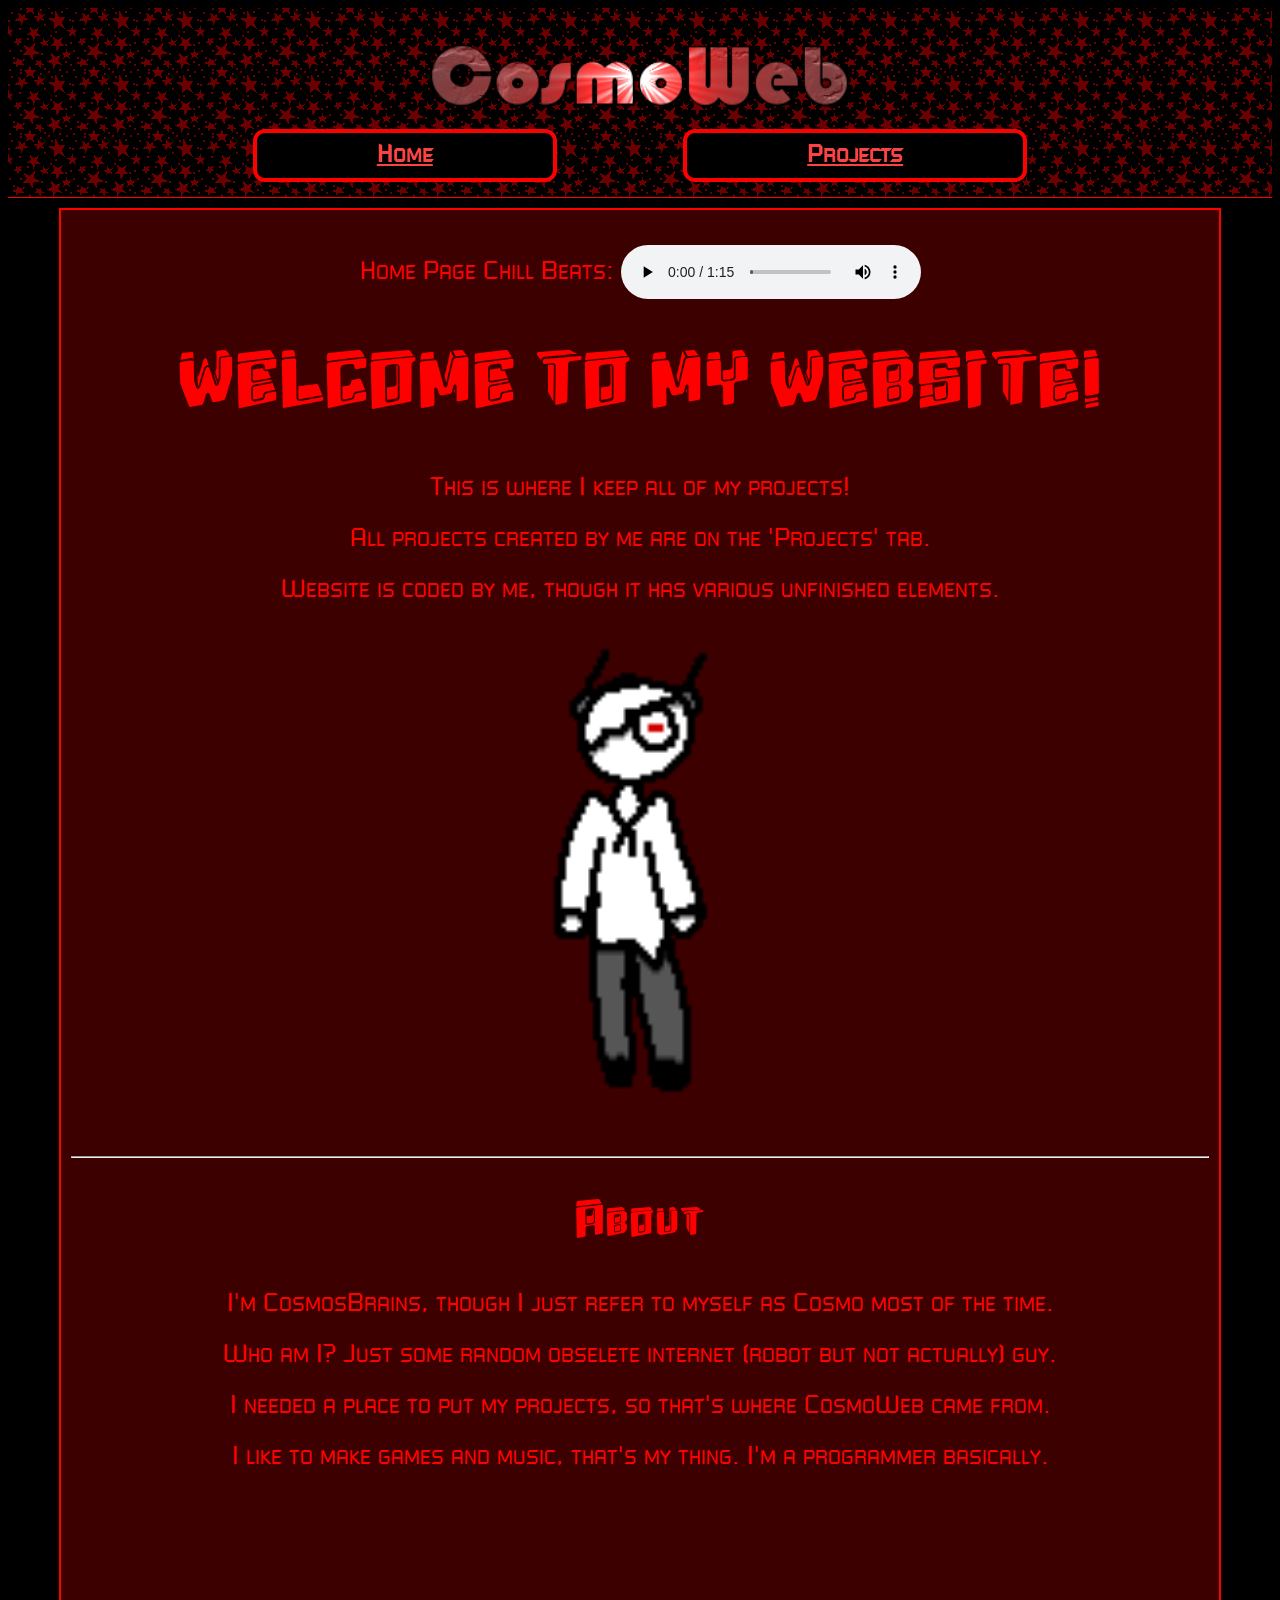
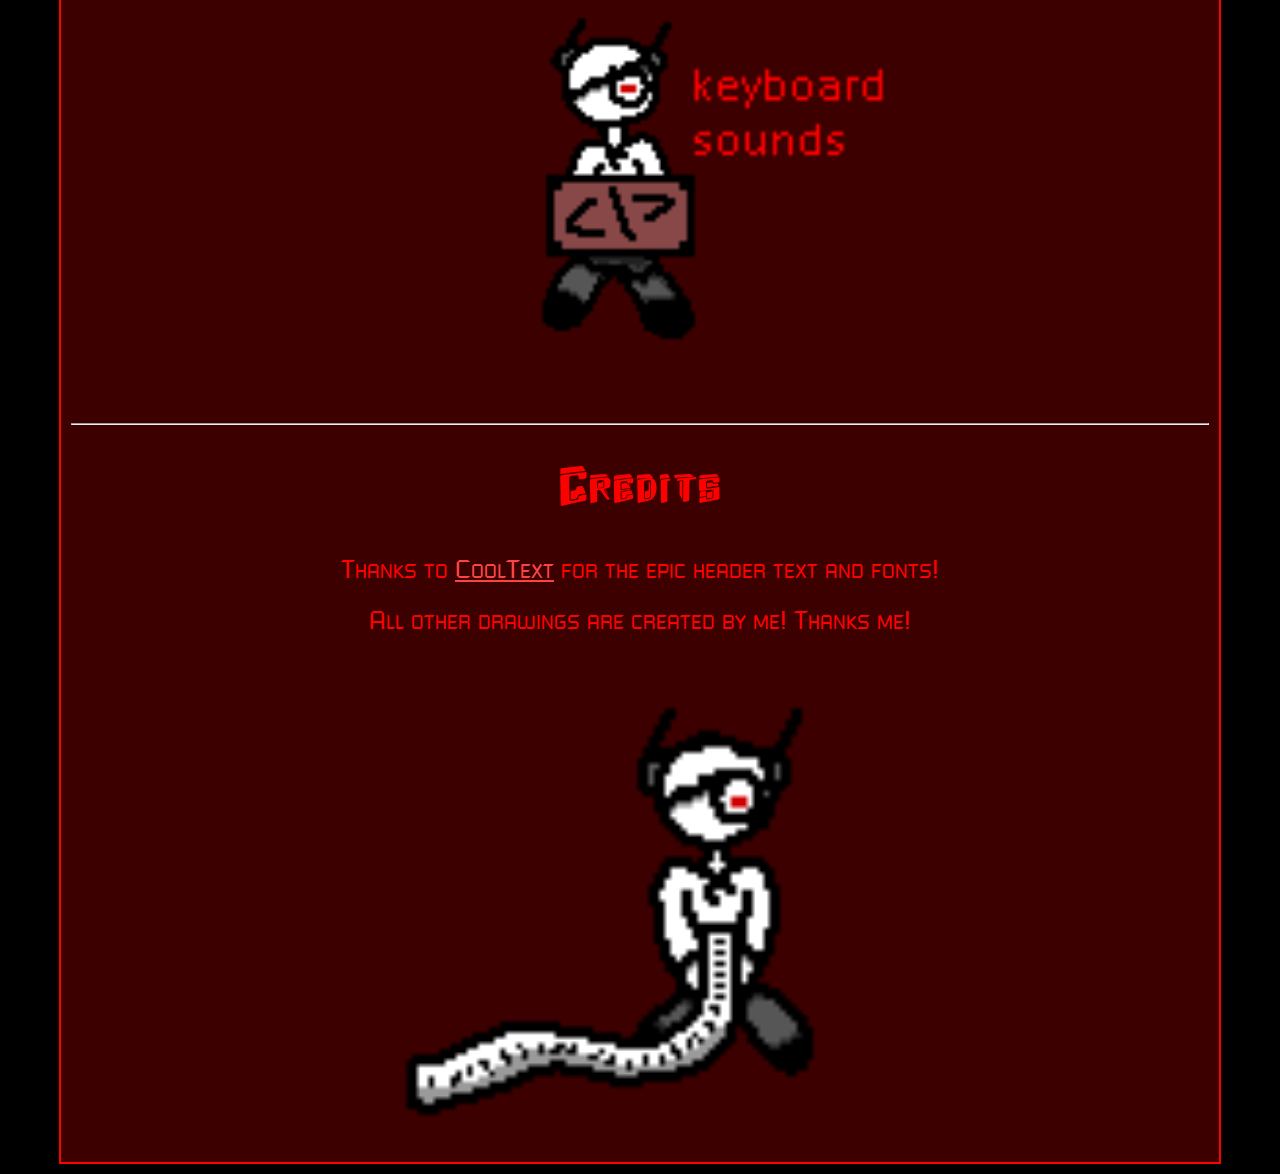
<file: index.html>
<!DOCTYPE html>
<html>
<head>
    <link rel="stylesheet" href="style.css">
    <script src="header.js"></script>
    <title>CosmoWeb Home</title>
    <link rel="icon" type="image/x-icon" href="images/favicon.ico">
</head>


<body>
<div id="head"></div>

<div class="box">

<p class="ce">Home Page Chill Beats: <audio controls preload="auto" loop="true">

  <source src="audio/CosmoWeb.wav" type="audio/wav">
    Unfortunately, it appears your browser is walking around with a cane apparently.
</audio></p>

<h1 class="ce">WELCOME TO MY WEBSITE!</h1>

<p class="ce">This is where I keep all of my projects!</p>

<p class="ce">All projects created by me are on the 'Projects' tab.</p>

<p class="ce">Website is coded by me, though it has various unfinished elements.</p>

<img class="img_center" src="images/cosmo.png" alt="It's a robot. Their name is Cosmo. They're also me." title="beep boop" width="500px">

<hr>

<!--Look for secrets I see! Trying looking in the console log, there might be someone there. Or not.-->
<!--Don't get lost!-->

<h2 class="ce">About</h2>

<p class="ce">I'm CosmosBrains, though I just refer to myself as Cosmo most of the time.</p>

<p class="ce">Who am I? Just some random obselete internet (robot but not actually) guy.</p>

<p class="ce">I needed a place to put my projects, so that's where CosmoWeb came from.</p>

<p class="ce">I like to make games and music, that's my thing. I'm a programmer basically.</p>

<img class="img_center" src="images/computer_cosmo.png" alt="Cosmo with a laptop on their lap." title="what do you think they're doing on the laptop?" width="500px">

<hr>

<h2 class="ce">Credits</h2>

<p class="ce">Thanks to <a href="https://cooltext.com/">CoolText</a> for the epic header text and fonts!</p>
<p class="ce">All other drawings are created by me! Thanks me!</p>
<img class="img_center" src="images/credits.png" alt="Cosmo holding a really long piece of paper while sitting." title="how long is this bleeping paper???" width="500px">

</div>

</body>

<script>

console.log("What are you doing... looking for secrets?")
console.log("...")
console.log("Well, no one's gonna stop you. But perhaps you should leave the darkness settled?")
console.log("...")
console.log("But that wouldn't be very interesting, now would it?")

</script>

</html>
</file>
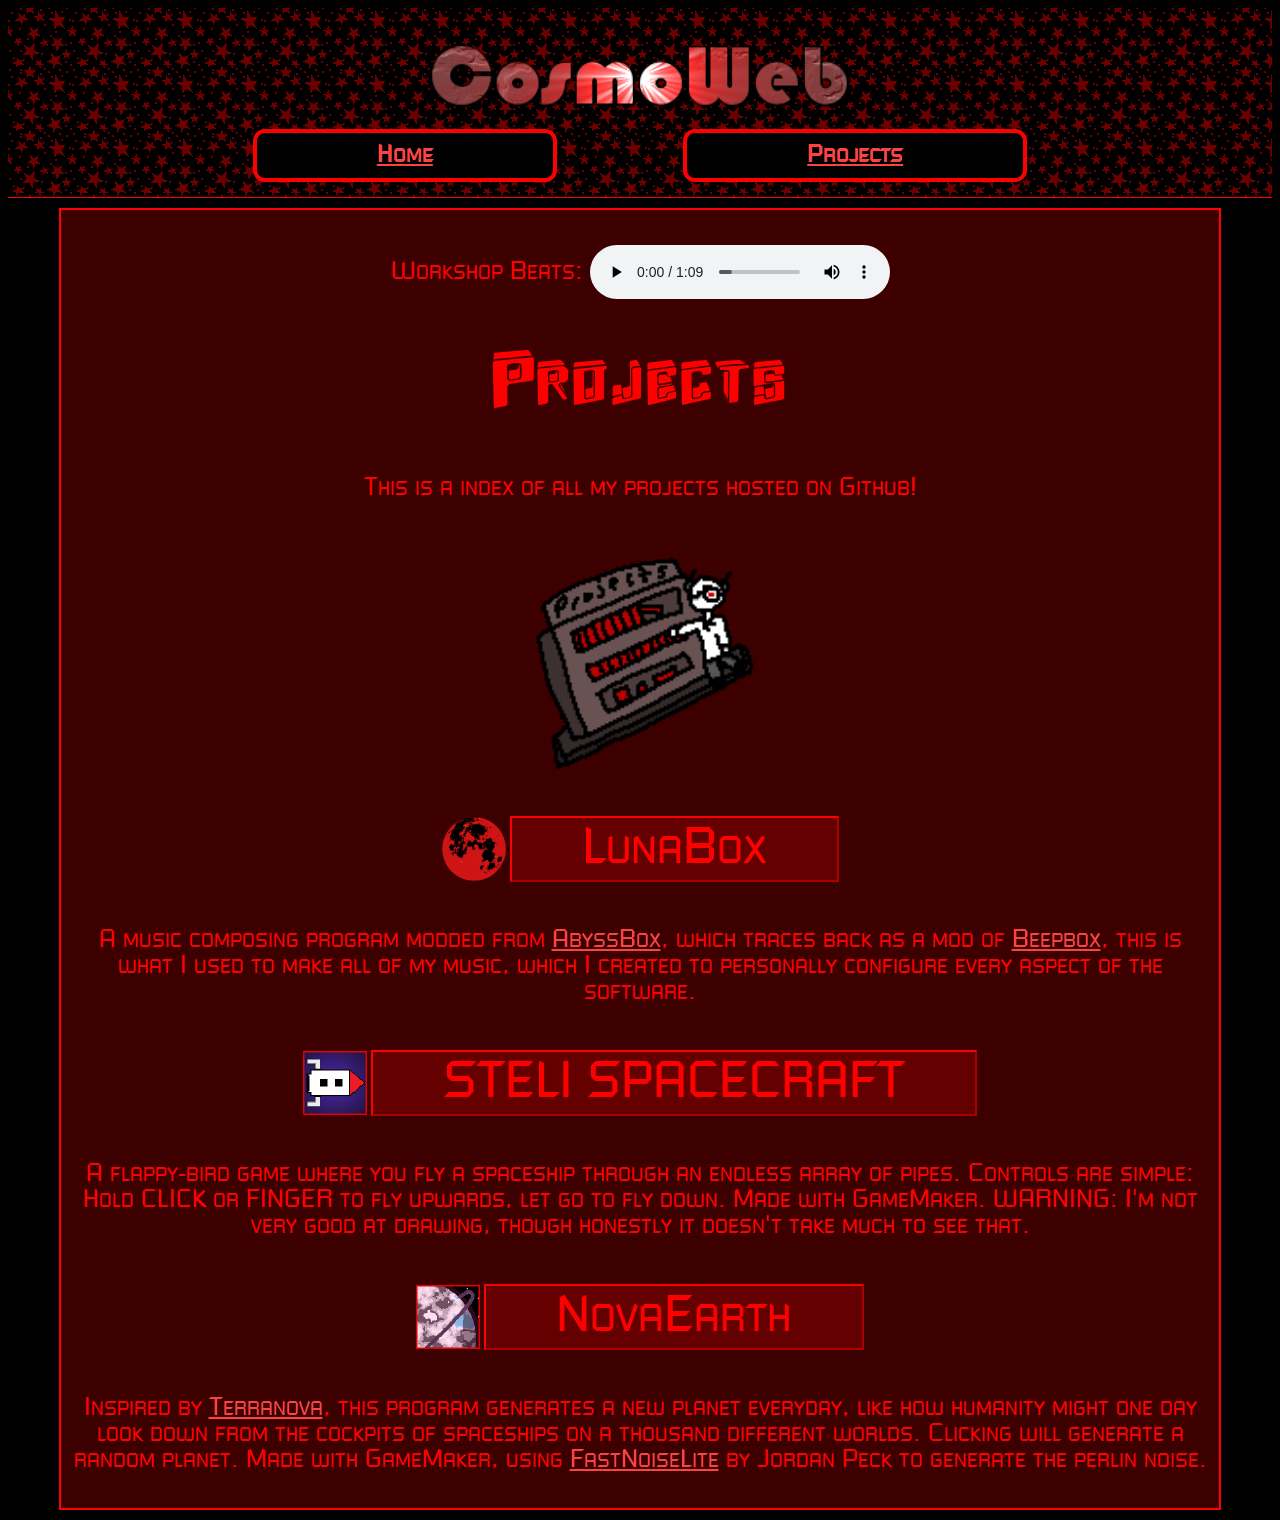
<file: projects.html>
<!DOCTYPE html>
<html>
<head>
    <title>CosmoWeb Projects</title>
    <link rel="stylesheet" href="style.css">
    <script src="header.js"></script>
    <link rel="icon" type="image/x-icon" href="images/favicon.ico">
</head>


<body>

<div id="head"></div>

<div class="box">

<p class="ce">Workshop Beats: <audio controls preload="auto" loop="true">

  <source src="audio/Workshop.wav" type="audio/wav">
    Unfortunately, it appears your browser is walking around with a cane apparently.
</audio></p>

<h1 class="ce">Projects</h1>

<p class="ce">This is a index of all my projects hosted on Github!</p>

<!--I'm really tired.-->

<img class="img_center" src="images/projects.png" alt="Cosmo in front of a bookshelf of projects." title="this is when you can tell i'm not the best artist, but at least i still draw." width="250px">

<div class="bidiv">
<img class="buttonimage" src="images/lunabox.png" alt="Crismon moon." title="it's called LunaBox so of course the icon is a moon. but red. yay." width="64px">
<button class="buttonwithimage" onclick="window.location.href='https://cosmosbrains.github.io/LunaBox/'">LunaBox</button>
</div>

<p class="ce">A music composing program modded from <a href="https://choptop84.github.io/abyssbox-app/">AbyssBox</a>, which traces back as a mod of <a href="https://www.beepbox.co/">Beepbox</a>, this is what I used to make all of my music, which I created to personally configure every aspect of the software.</p> 

<div class="bidiv">
<img class="buttonimage" src="images/sad.png" alt="A badly drawn spaceship." title="i'm really sorry for this spaceship. i know it looks like that. i know it looks bad. but i'm keeping it anyway." width="64px">
<button class="buttonwithimage" onclick="window.location.href='https://cosmosbrains.github.io/STELI-SPACECRAFT/'">STELI SPACECRAFT</button>
</div>

<p class="ce">A flappy-bird game where you fly a spaceship through an endless array of pipes. Controls are simple: Hold CLICK or FINGER to fly upwards, let go to fly down. Made with GameMaker. WARNING: I'm not very good at drawing, though honestly it doesn't take much to see that.</p>

<div class="bidiv">
<img class="buttonimage" src="images/novaearth.png" alt="A snowy planet with great purple rings." title="this is a real planet that actually exists in the program, but i forgot what the planet seed was. so if you want to know the planet seed, hope you can borrow a NASA supercomputer to guess the seed." width="64px">
<button class="buttonwithimage" onclick="window.location.href='https://cosmosbrains.github.io/NovaEarth/'">NovaEarth</button>
</div>

<p class="ce">Inspired by <a href="https://www.fourmilab.ch/terranova/">Terranova</a>, this program generates a new planet everyday, like how humanity might one day look down from the cockpits of spaceships on a thousand different worlds. Clicking will generate a random planet. Made with GameMaker, using <a href="https://github.com/Auburn/FastNoiseLite">FastNoiseLite</a> by Jordan Peck to generate the perlin noise.</p>

</div>

</body>

</html>
</file>
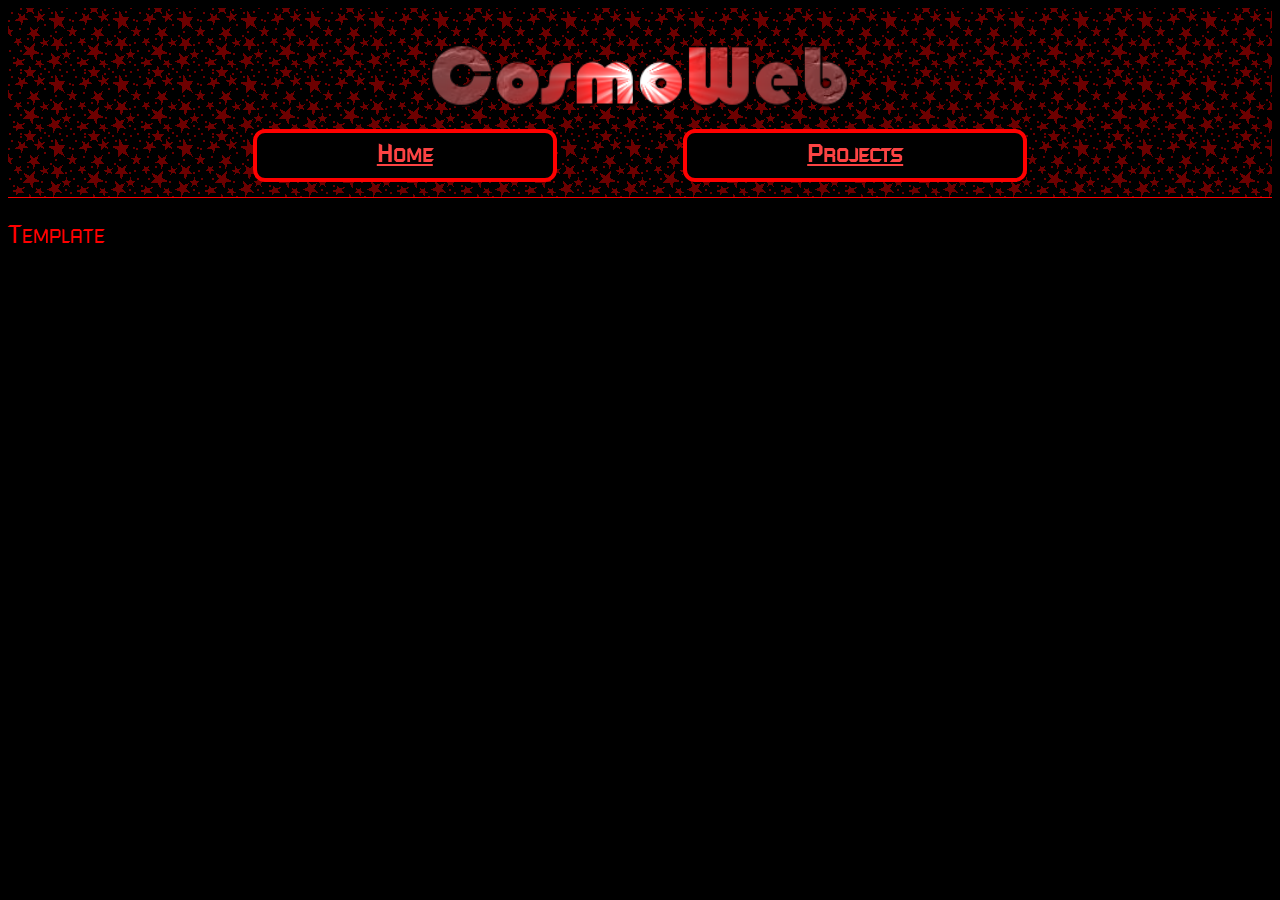
<file: template.html>
<!DOCTYPE html>
<html>
<head>
    <title>CosmoWeb</title>
    <link rel="stylesheet" href="style.css">
    <script src="header.js"></script>
</head>


<body>

<div id="head"></div>

<p>Template</p>

<!--You really trying to find something. It actually brings me joy someone out there cares about my dream this much.-->

<script>

console.warn("What do you thing you're doing, snooping in places you shouldn't be? Didn't think I wouldn't think of that?")

</script>

</body>

</html>
</file>
<file: style.css>
/* Ah, welcome to the CSS file in charge of the website 'style'. */
/* There isn't much here, but I emplore you to continue exploring. I'm suprised to find you here at all. */
/* What are you looking for? */

body {

    background-color: black;
    

    color: red

}

a
{
    color: rgb(252, 67, 67);
    transition: color 0.3s;
}

a:hover
{
    color: rgb(255, 184, 184);;
}

.navlist {
    list-style: none;
    padding: 0;
    margin: 0;
    display: flex;
    justify-content: center;
    gap: 10%;
    
}

.bar {
    border-bottom: 1px solid red;
    padding: 15px 0;   
    background-image: url(images/red_space.png);
    background-position-y: 0px 0px;
    background-repeat: repeat;
    background-size: auto;
    animation: bar_anim 3s linear infinite;
}

@keyframes bar_anim {

    0% {background-position-y: 0px; background-position-x: 0px;}
    100% {background-position-y: 64px; background-position-x: -64px;}
}

.navlist a {
    transition: color 0.3s;
    font-family:futured;
    font-weight: bolder;
    font-size: 24px;
}

.navlist a:hover {
    color: rgb(255,200,200)
}

.navlist li {
border: 4px solid red;
background-color: black;
padding: 10px 120px;
border-radius: 12px;

border-color: red;


}

.bar img {
    display: block;
    margin-left: auto;
    margin-right: auto;
    width: 35%;
    padding: 10px 0;
}

img {
    image-rendering: crisp-edges;
}

.img_center {
    display: block;
    margin-left: auto;
    margin-right: auto;
    padding: 10px 0;
}

.sc {
    margin-left: auto; 
    margin-right: auto; 
    width: 50%;
}

.ce {
    text-align: center;
}

p {
    font-family:futured;
    font-size: 25px;
}

@font-face {
            font-family: 'energydimension';
            src: url(fonts/energydimension.ttf);
}

@font-face {
            font-family: 'futured';
            src: url(fonts/futured.ttf);
}

h1
{
    font-family: energydimension;
    font-size: 75px;
    font-weight: lighter;
}

h2
{
    font-family: energydimension;
    font-weight: lighter;
    font-size: 50px;
}
.box {
    width: 90%;
    height: 200%;
    border: 2px solid red;
    padding: 10px;
    background-color: rgb(60,0,0);
    margin: 10px;
    display: block;
    margin-left: auto;
    margin-right: auto;
}

hr {
    color: red
}

.buttonc
{
    display: block;
    margin-left: auto;
    margin-right: auto;    
}

button {

    font-size: 50px;
    background-color: rgb(100,0,0);
    border-color: red;
    color: red;
    font-family: futured;
    transition: 0.1s ease;
    padding: 5px 70px;
}

.buttonimage {
    vertical-align: middle; 
    margin-left: auto;
    margin-right: auto;    
    
}

.bidiv {
    text-align: center; 
    margin: 0;
    padding: 20px;
}

.buttonwithimage {
    vertical-align: middle;
    margin-left: auto;
    margin-right: auto;    
    




}

button:hover {
    background-color: rgb(50,0,0);
    color: red;
}

audio {
    vertical-align: middle;
}

/* I might be one of the last sites to use static HTML, CSS, and javascript like this. :[ */
</file>
